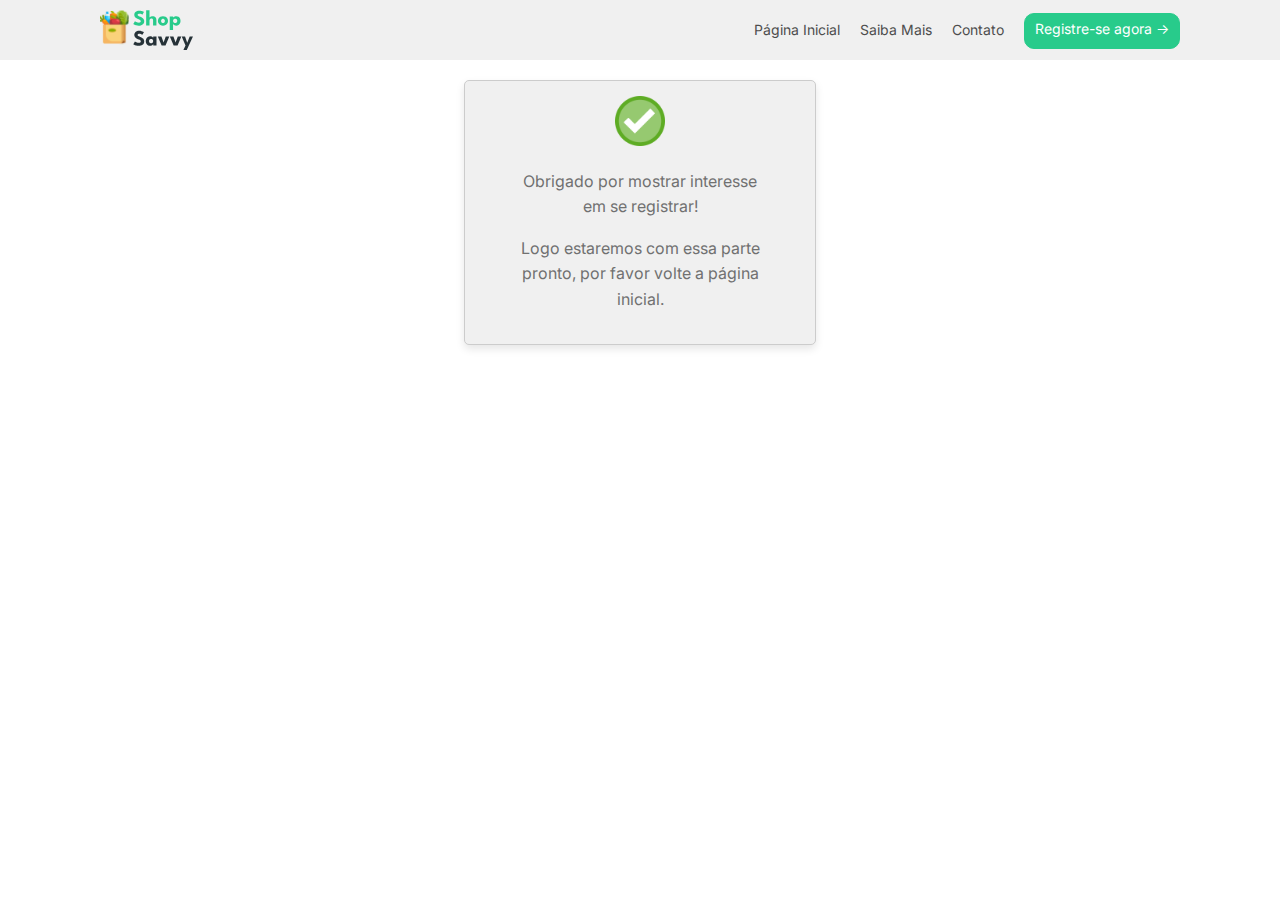
<file: register.html>
<!DOCTYPE html>
<html lang="en">
<head>
    <meta charset="UTF-8">
    <meta name="viewport" content="width=device-width, initial-scale=1.0">
    <title>Shop Savvy</title>

    <link rel="stylesheet" href="./css/index.css">
    <link rel="stylesheet" href="./css/normalize.css">

</head>

<body>
    <div id="container">
        <header>
            <div class="logo">
                <img src="./assets/logo4.svg" alt="Logo da Empresa">
            </div>
            <nav class="navbar">
                <ul>
                    <li><a href="/shopsavvy-landing-page/index.html">Página Inicial</a></li>
                    <li><a href="#">Saiba Mais</a></li>
                    <li><a href="#titleContact" class="smooth-scroll">Contato</a></li>
                    <li class="btnRegister"><a href="#" class="linkRegister">Registre-se agora -></a></li>
                </ul>
            </nav>
        </header>

        <section class="message-container">
            <div class="message-icon">
                <img src="./assets/feito.png" alt="Ícone de confirmação">
            </div>
            <p>Obrigado por mostrar interesse em se registrar!</p>
            <p>Logo estaremos com essa parte pronto, por favor volte a página inicial.</p>
        </section>      

    <script src="./js/index.js"></script>

</body>
</html>
</file>
<file: css/index.css>
@import url('https://fonts.googleapis.com/css2?family=Inter:wght@100..900&display=swap');

header {
    background-color: #f0f0f0;
    padding: 5px 100px;
    overflow: auto;
}

.logo {
    float: left;
    margin-right: 20px;
    margin-top: 5px;
}

.logo img {
    width: 100px;
    height: auto;
    vertical-align: middle;
}

.company-name {
    display: inline-block;
    vertical-align: middle;
    font-size: 18px;
    font-weight: bold;
    line-height: 50px;
}

.navbar {
    float: right;
}

.navbar ul {
    list-style-type: none;
    margin: 0;
    padding: 0;
}

.navbar li {
    float: left;
    margin-left: 20px;
}

.navbar a {
    text-decoration: none;
    color: #4D4D4D;
    font-size: 14px;
    line-height: 50px;
    font-family: "Inter", sans-serif;
}

.btnRegister {
    border: solid 1px;
    border-radius: 10px;
    border-color: #28CB8B;
    height: 30px;
    margin-top: 8px;
    padding: 2px 10px;
    background-color: #28CB8B;
}

.navbar .linkRegister {
    line-height: 0px;
    vertical-align: sub;
    color: white;
}

.navbar a:hover:not(.linkRegister) {
    color: #28CB8B;
}

.main {
    background-color: #e9ecef;
    padding: 50px 0;
    position: relative;
}

.main-content {
    max-width: 1200px;
    margin: 0 auto;
    display: flex;
    align-items: center;
}

.main-imagem {
    flex: 0 0 50%;
    text-align: center;
    background-color: #C8E6C9;
    border-radius: 25%;
    height: 500px;
}

.main-imagem img {
    max-width: 100%;
    height: auto;
    max-height: 400px;
    vertical-align: middle;
    margin-top: 50px;
}

.main-texto {
    flex: 0 0 50%;
    padding: 0 40px;
}

.main-texto h2 {
    font-size: 24px;
    margin-bottom: 10px;
    font-family: "Inter", sans-serif;
    color: #4D4D4D;
}

.main-texto p {
    font-size: 16px;
    line-height: 1.6;
    color: #717171;
    font-family: "Inter", sans-serif;
}

.imagem-faixa {
    height: 250px;
    background-color: #fff;
    text-align: center;
}

.imagem-container {
    font-size: 0;
    height: 100%;
}

.imagem-container img {
    display: inline-block;
    vertical-align: middle;
    margin: 27px 60px;
    max-height: 80%;
}

.imagem-faixa h2 {
    font-size: 24px;
    margin-top: 10px;
    font-family: "Inter", sans-serif;
    color: #4D4D4D;
}

.contact {
    background-color: #e9ecef;
    position: relative;
    height: 600px;
}

.contact h2 {
    font-family: "Inter", sans-serif;
    color: #4D4D4D;
    text-align: center;
    padding-top: 15px;
}

.contact-texto p {
    font-size: 16px;
    line-height: 1.6;
    color: #717171;
    font-family: "Inter", sans-serif;
    text-align: center;
    padding: 0 35px;
}

form {
    max-width: 600px;
    margin: 0 auto;
    background: #fff;
    padding: 20px;
    border-radius: 8px;
    box-shadow: 0 0 10px rgba(0,0,0,0.1);
}
form input, form textarea {
    width: calc(100% - 20px);
    padding: 10px;
    margin: 8px 0;
    border: 1px solid #ccc;
    border-radius: 4px;
    font-size: 16px;
}
form button {
    background-color: #4CAF50;
    color: white;
    padding: 12px 20px;
    border: none;
    border-radius: 4px;
    cursor: pointer;
    font-size: 16px;
    font-family: "Inter", sans-serif;
}
form button:hover {
    background-color: #45a049;
}

#btnContact {
    text-align: right;
}

.message-container {
    text-align: center;
    margin: 20px auto;
    padding: 15px;
    background-color: #f0f0f0;
    border: 1px solid #ccc;
    border-radius: 5px;
    max-width: 25%;
    box-shadow: 0 4px 8px rgba(0, 0, 0, 0.1);
}

.message-icon {
    font-size: 24px;
    margin-bottom: 10px;
}

.message-icon img {
    width: 50px;
}

.message-container p {
    font-size: 16px;
    line-height: 1.6;
    color: #717171;
    font-family: "Inter", sans-serif;
    text-align: center;
    padding: 0 35px;
}
</file>
